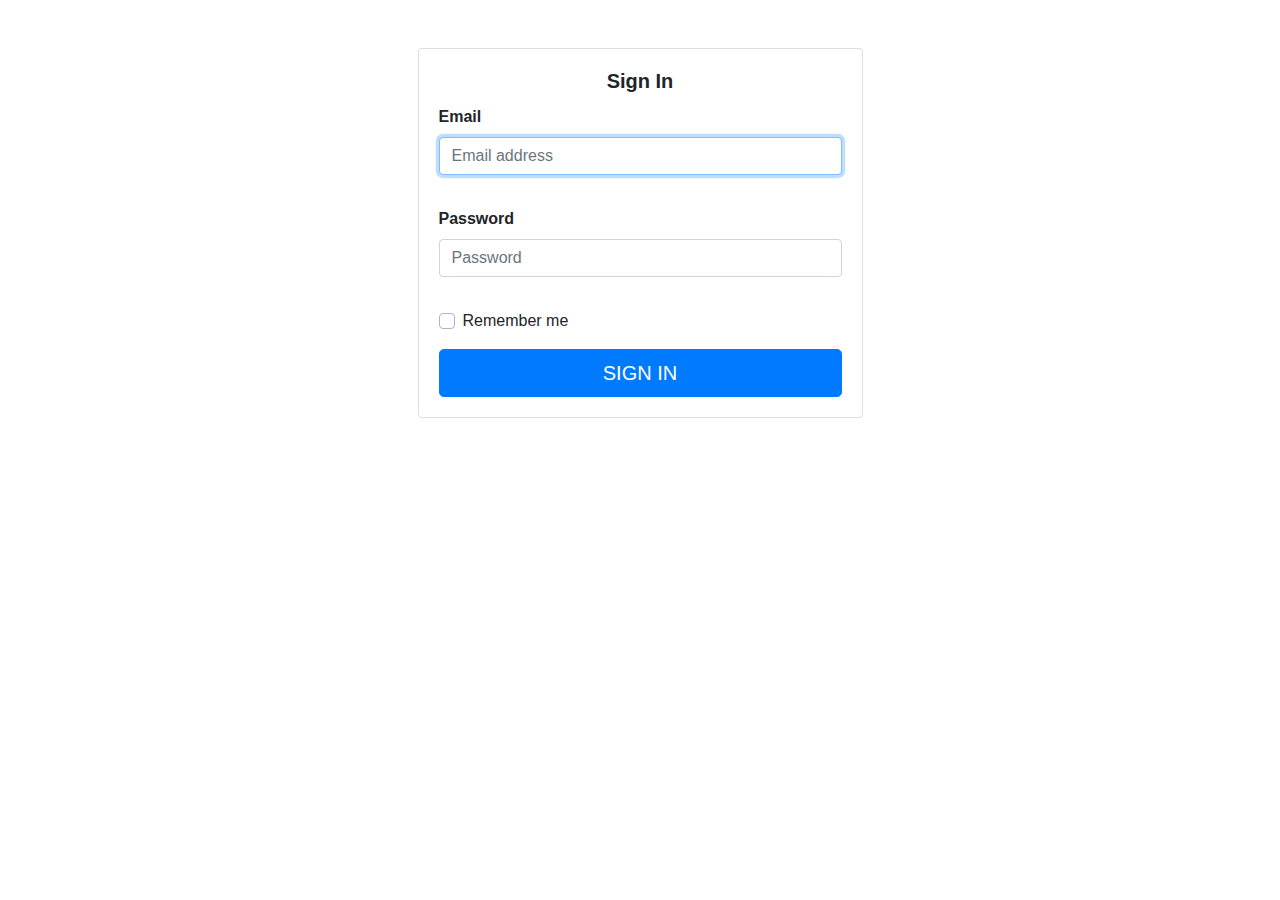
<file: index.html>
<!doctype html>
<html lang="en">
  <head>
    <!-- Required meta tags -->
    <meta charset="utf-8">
    <meta name="viewport" content="width=device-width, initial-scale=1, shrink-to-fit=no">

    <!-- Bootstrap CSS -->
    <link rel="stylesheet" href="https://stackpath.bootstrapcdn.com/bootstrap/4.3.1/css/bootstrap.min.css" integrity="sha384-ggOyR0iXCbMQv3Xipma34MD+dH/1fQ784/j6cY/iJTQUOhcWr7x9JvoRxT2MZw1T" crossorigin="anonymous">

    <title>Medical Lab</title>
  </head>
<body>
	<div class="container">
		<div class="row">
			<div class="col-sm-9 col-md-7 col-lg-5 mx-auto">
				<div class="card card-signin my-5">
					<div class="card-body">
						<h5 style= "font-weight: bolder;" class="card-title text-center">Sign In</h5>
						<form class="form-signin">
							<div class="form-label-group"> 
								<label style= "font-weight: bolder;"for="inputEmail">Email </label> 
								<input style="margin-bottom: 2rem; "type="email" id="inputEmail" class="form-control" placeholder="Email address" required autofocus> 
							</div>
							<div class="form-label-group"> 
								<label style= "font-weight: bolder;" for="inputPassword">Password</label> 
								<input style="margin-bottom: 2rem; " type="password" id="inputPassword" class="form-control" placeholder="Password" required> 
							</div>
							<div class="custom-control custom-checkbox mb-3"> 
								<input style="margin-bottom: 2rem; " type="checkbox" class="custom-control-input" id="customCheck1"> 
								<label class="custom-control-label" for="customCheck1">Remember me</label> 
							</div> 
							<button class="btn btn-lg btn-primary btn-block text-uppercase" type="submit">
								<a href= "admin.html" style="color:white;">Sign in</a>
							</button>
						</form>
						
					</div>
				</div>
			</div>
		</div>
	<!--	<div class='container'>
			<div style= "margin-left: 55%;"class='pull-right'>
			Developer par
			<a href='http://a2zdigital.org'>
			A2z digital
			</a>
				en association avec
			<a href="mailto:fabrice.ntwari@fntsolutions.co.uk">
				fntsolutions ltd
			</a>
		</div>-->
	</div>
</body>
</html>
</file>
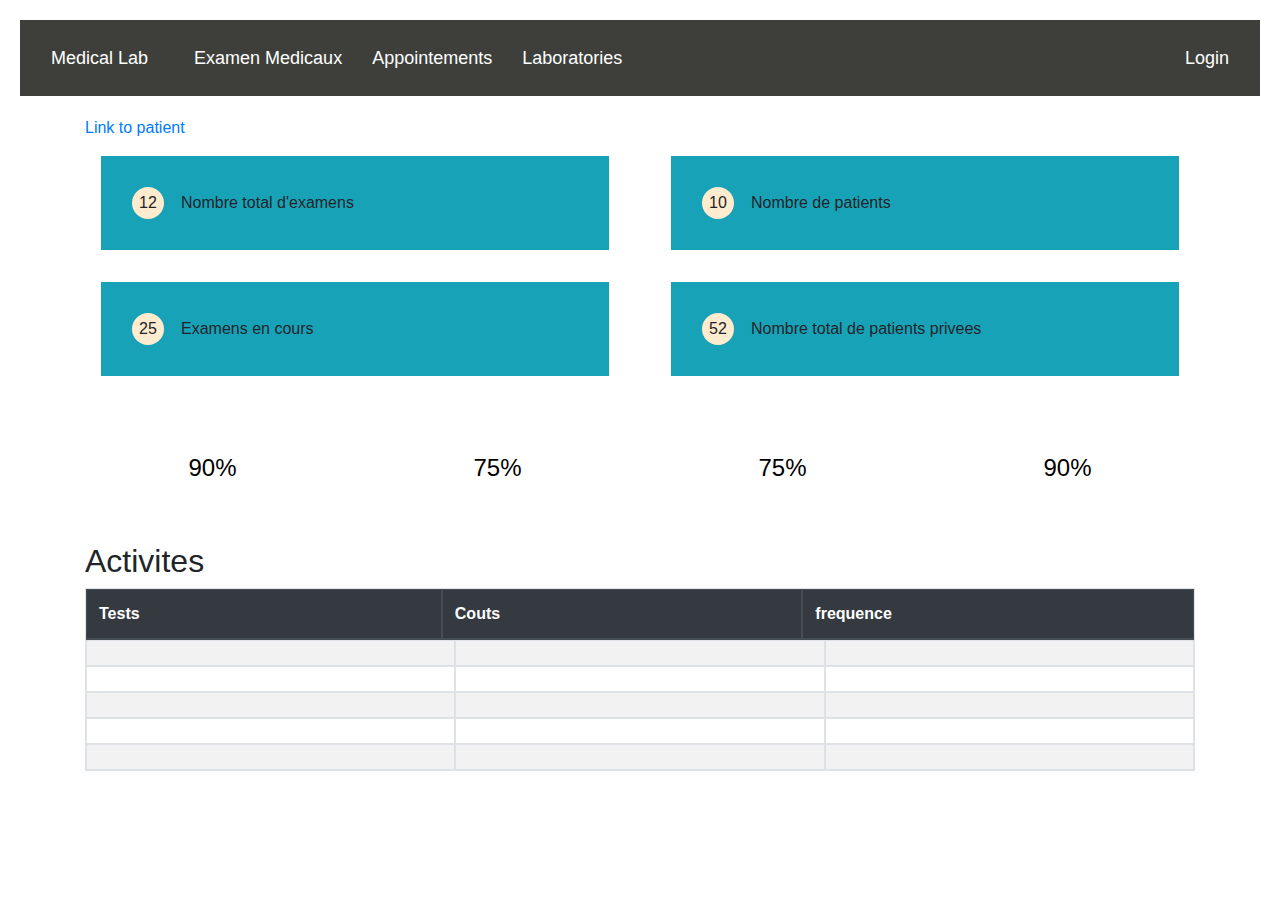
<file: admin.html>
<!DOCTYPE html>
<html lang="en">
<head>
<meta charset="utf-8">
<meta name="viewport" content="width=device-width, initial-scale=1, shrink-to-fit=no">
<title>Medical Lab</title>
<link rel="stylesheet" href="https://stackpath.bootstrapcdn.com/bootstrap/4.5.2/css/bootstrap.min.css">
<link rel="stylesheet" href="https://maxcdn.bootstrapcdn.com/font-awesome/4.7.0/css/font-awesome.min.css">
<link rel= "stylesheet" type="text/css" href="css/admin.css">
<script src="https://code.jquery.com/jquery-3.5.1.min.js"></script>
<script src="https://cdn.jsdelivr.net/npm/popper.js@1.16.1/dist/umd/popper.min.js"></script>
<script src="https://stackpath.bootstrapcdn.com/bootstrap/4.5.2/js/bootstrap.min.js"></script>

</head>
<body>
<div class="bs-example">
    <nav class="navbar navbar-expand-md navbar-light ">
        <a href="#" class="navbar-brand">Medical Lab</a>
        <button type="button" class="navbar-toggler" data-toggle="collapse" data-target="#navbarCollapse">
            <span class="navbar-toggler-icon"></span>
        </button>

        <div class="collapse navbar-collapse" id="navbarCollapse">
            <div class="navbar-nav">
                <a href="#" class="nav-item nav-link ">Examen Medicaux</a>
                <a href="#" class="nav-item nav-link">Appointements</a>
                <a href="#" class="nav-item nav-link">Laboratories</a>
            </div>
            <div class="navbar-nav ml-auto">
                <a href="#" class="nav-item nav-link">Login</a>
            </div>
        </div>
    </nav>
</div>
<!--resultats display rows-->
<div class = "container">
    <a href="patient.html">Link to patient</a>
    <div class ="row">
        <div class ="col-md-12 col-sm-12"></div>
        <div class ="col-md-12 col-sm-12">
            <div class = "row">
                <div class= "col-md-6 col-sm-12 ng-scope">
                    <div class= "panel panel-default">
                        <div class="panel-body bg-info">
                            <p class= "ng-binding">12</p>
                            <p class = "ng-label">Nombre total d'examens</p>
                        </div>
                    </div>
                </div>
                <div class= "col-md-6 col-sm-12 ng-scope">
                    <div class= "panel panel-default">
                        <div class="panel-body bg-info">
                            <p class= "ng-binding">10</p>
                            <p class = "ng-label">Nombre de patients</p>
                        </div>
                    </div>
                </div>
            </div>
            <div class = "row">
                <div class= "col-md-6 col-sm-12 ng-scope">
                    <div class= "panel panel-default">
                        <div class="panel-body bg-info">
                            <p class= "ng-binding">25</p>
                            <p class = "ng-label">Examens en cours</p>
                        </div>
                    </div>
                </div>
                <div class= "col-md-6 col-sm-12 ng-scope">
                    <div class= "panel panel-default">
                        <div class="panel-body bg-info">
                            <p class= "ng-binding">52</p>
                            <p class = "ng-label">Nombre total de patients privees</p>
                        </div>
                    </div>
                </div>
            </div>
        </div>
        <div class ="col-md-12 col-sm-12"></div>
    </div>
</div>
<!--circle chats-->
<div class="container">
    <div class="row">
        <div class="col-md-3 col-sm-6">
            <div class="progress blue">
                <span class="progress-left">
                    <span class="progress-bar"></span>
                </span>
                <span class="progress-right">
                    <span class="progress-bar"></span>
                </span>
                <div class="progress-value">90%</div>
            </div>
        </div>
        <div class="col-md-3 col-sm-6">
            <div class="progress yellow">
                <span class="progress-left">
                    <span class="progress-bar"></span>
                </span>
                <span class="progress-right">
                    <span class="progress-bar"></span>
                </span>
                <div class="progress-value">75%</div>
            </div>
        </div>
        <div class="col-md-3 col-sm-6">
            <div class="progress yellow">
                <span class="progress-left">
                    <span class="progress-bar"></span>
                </span>
                <span class="progress-right">
                    <span class="progress-bar"></span>
                </span>
                <div class="progress-value">75%</div>
            </div>
        </div>
        <div class="col-md-3 col-sm-6">
            <div class="progress blue">
                <span class="progress-left">
                    <span class="progress-bar"></span>
                </span>
                <span class="progress-right">
                    <span class="progress-bar"></span>
                </span>
                <div class="progress-value">90%</div>
            </div>
        </div>
    </div>
</div>
<!--TAble result-->
<div class="container">

    <h2>Activites</h2>
    <table class="table table-bordered table-striped table-responsive-stack"  id="tableOne">
       <thead class="thead-dark">
          <tr>
             <th>Tests</th>
             <th>Couts</th>
             <th>frequence</th>
          </tr>
       </thead>
       <tbody>
          <tr>
             <td></td>
             <td></td>
             <td></td>
          </tr>
          <tr>
             <td></td>
             <td></td>
             <td></td>
          </tr>
          <tr>
             <td></td>
             <td></td>
             <td></td>
          </tr>
          <tr>
             <td></td>
             <td></td>
             <td></td>
          </tr>
          <tr>
             <td></td>
             <td></td>
             <td></td>
          </tr>
       </tbody>
    </table>
</div>
</body>
</html>
</file>
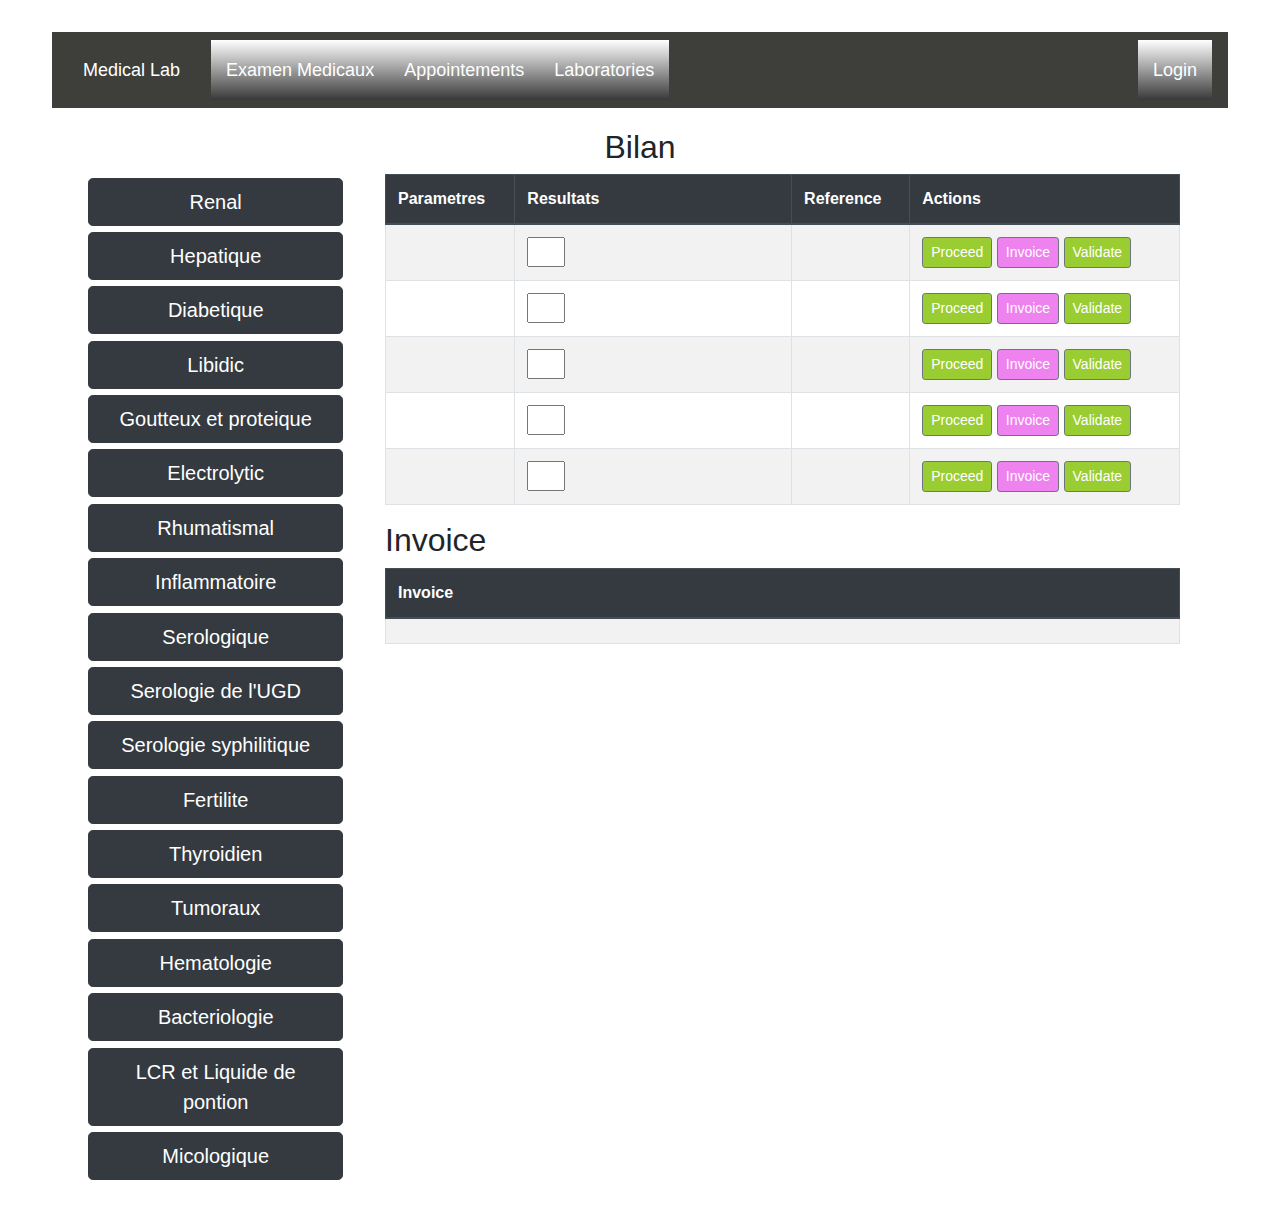
<file: Examens.html>
<!doctype html>
<head>
    <!-- Required meta tags -->
    <meta charset="utf-8">
    <meta name="viewport" content="width=device-width, initial-scale=1, shrink-to-fit=no">

    <!-- Bootstrap CSS -->
    <link rel="stylesheet" href="https://stackpath.bootstrapcdn.com/bootstrap/4.3.1/css/bootstrap.min.css" integrity="sha384-ggOyR0iXCbMQv3Xipma34MD+dH/1fQ784/j6cY/iJTQUOhcWr7x9JvoRxT2MZw1T" crossorigin="anonymous">
	<link rel= "stylesheet" type="text/css" href="css/patient.css">
	<link rel= "stylesheet" type="text/css" href="css/examen.css">
    <title>Medical Lab</title>
  </head>
<body>
	<div class="bs-example">
		<nav class="navbar navbar-expand-md navbar-light ">
			<a href="#" class="navbar-brand">Medical Lab</a>
			<button type="button" class="navbar-toggler" data-toggle="collapse" data-target="#navbarCollapse">
				<span class="navbar-toggler-icon"></span>
			</button>
	
			<div class="collapse navbar-collapse" id="navbarCollapse">
				<div class="navbar-nav">
					<a href="#" class="nav-item nav-link ">Examen Medicaux</a>
					<a href="#" class="nav-item nav-link">Appointements</a>
					<a href="#" class="nav-item nav-link">Laboratories</a>
				</div>
				<div class="navbar-nav ml-auto">
					<a href="#" class="nav-item nav-link">Login</a>
				</div>
			</div>
		</nav>
	</div>
	<div class = "container">
		<h2 style="text-align: center;">Bilan</h2>
		<div class= "row">
			<div class= "col-sm-3">
				<button type="button" class="btn btn-lg btn-primary btn-bilan" > Renal</button>
				<button type="button" class="btn btn-lg btn-primary btn-bilan" > Hepatique</button>
				<button type="button" class="btn btn-lg btn-primary btn-bilan" >Diabetique</button>
				<button type="button" class="btn btn-lg btn-primary btn-bilan" >Libidic</button>
				<button type="button" class="btn btn-lg btn-primary btn-bilan" >Goutteux et proteique</button>
				<button type="button" class="btn btn-lg btn-primary btn-bilan" >Electrolytic</button>
				<button type="button" class="btn btn-lg btn-primary btn-bilan" >Rhumatismal</button>
				<button type="button" class="btn btn-lg btn-primary btn-bilan" >Inflammatoire</button>
				<button type="button" class="btn btn-lg btn-primary btn-bilan" >Serologique</button>
				<button type="button" class="btn btn-lg btn-primary btn-bilan" >Serologie de l'UGD</button>
				<button type="button" class="btn btn-lg btn-primary btn-bilan" >Serologie syphilitique</button>
				<button type="button" class="btn btn-lg btn-primary btn-bilan" >Fertilite</button>
				<button type="button" class="btn btn-lg btn-primary btn-bilan" >Thyroidien</button>
				<button type="button" class="btn btn-lg btn-primary btn-bilan" >Tumoraux</button>
				<button type="button" class="btn btn-lg btn-primary btn-bilan" >Hematologie</button>
				<button type="button" class="btn btn-lg btn-primary btn-bilan" >Bacteriologie</button>
				<button type="button" class="btn btn-lg btn-primary btn-bilan" >LCR et Liquide de pontion</button>
				<button type="button" class="btn btn-lg btn-primary btn-bilan" >Micologique</button>
			</div>
			<div class = "col-sm-9">
				<div class="container">
					<table class="table table-bordered table-striped table-responsive-stack"  id="tableOne">
					   <thead class="thead-dark">
						  <tr>
							 <th>Parametres</th>
							 <th>Resultats</th>
							 <th>Reference</th>
							 <th>Actions</th>
						  </tr>
					   </thead>
					   <tbody>
						  <tr>
							 <td></td>
							 <td><input class = "inp-res" type= "text" name= "" value=""></td>
							 <td></td>
							 <td>
								<button class=" btn btn-secondary btn-sm btn-actin">Proceed</button>
								<button class="btn btn-secondary btn-sm btn-actout">Invoice</button>
								<button class="btn btn-secondary btn-sm btn-actin">Validate</button>
							</td>
						  </tr>
						  <tr>
							<td></td>
							<td><input class = "inp-res" type= "text" name= "" value=""></td>
							<td></td>
							<td>
								<button class=" btn btn-secondary btn-sm btn-actin">Proceed</button>
								<button class="btn btn-secondary btn-sm btn-actout">Invoice</button>
								<button class="btn btn-secondary btn-sm btn-actin">Validate</button>
						   </td>
						  </tr>
						  <tr>
							<td></td>
							<td><input class = "inp-res" type= "text" name= "" value=""></td>
							<td></td>
							<td>
								<button class=" btn btn-secondary btn-sm btn-actin">Proceed</button>
								<button class="btn btn-secondary btn-sm btn-actout">Invoice</button>
								<button class="btn btn-secondary btn-sm btn-actin">Validate</button>
						   </td>
						  </tr>
						  <tr>
							<td></td>
							<td><input class = "inp-res" type= "text" name= "" value=""></td>
							<td></td>
							<td>
								<button class=" btn btn-secondary btn-sm btn-actin">Proceed</button>
								<button class="btn btn-secondary btn-sm btn-actout">Invoice</button>
								<button class="btn btn-secondary btn-sm btn-actin">Validate</button>
						   </td>
						  </tr>
						  <tr>
							<td></td>
							 <td><input class = "inp-res" type= "text" name= "" value=""></td>
							 <td></td>
							 <td>
								<button class=" btn btn-secondary btn-sm btn-actin">Proceed</button>
								<button class="btn btn-secondary btn-sm btn-actout">Invoice</button>
								<button class="btn btn-secondary btn-sm btn-actin">Validate</button>
						   </td>
						  </tr>
					   </tbody>
					</table>
				</div>
				<div class= "container"><h2>Invoice</h2>
					<table class="table table-bordered table-striped table-responsive-stack"  id="tableOne">
					   <thead class="thead-dark">
						  <tr>
							 <th>Invoice</th>
						  </tr>
					   </thead>
					   <tbody>
						<tr>
							 <td></td>
						</tr>
					   </tbody>
					</table></div>
			</div>
		</div>
	</div>
</body>
</html>
</file>
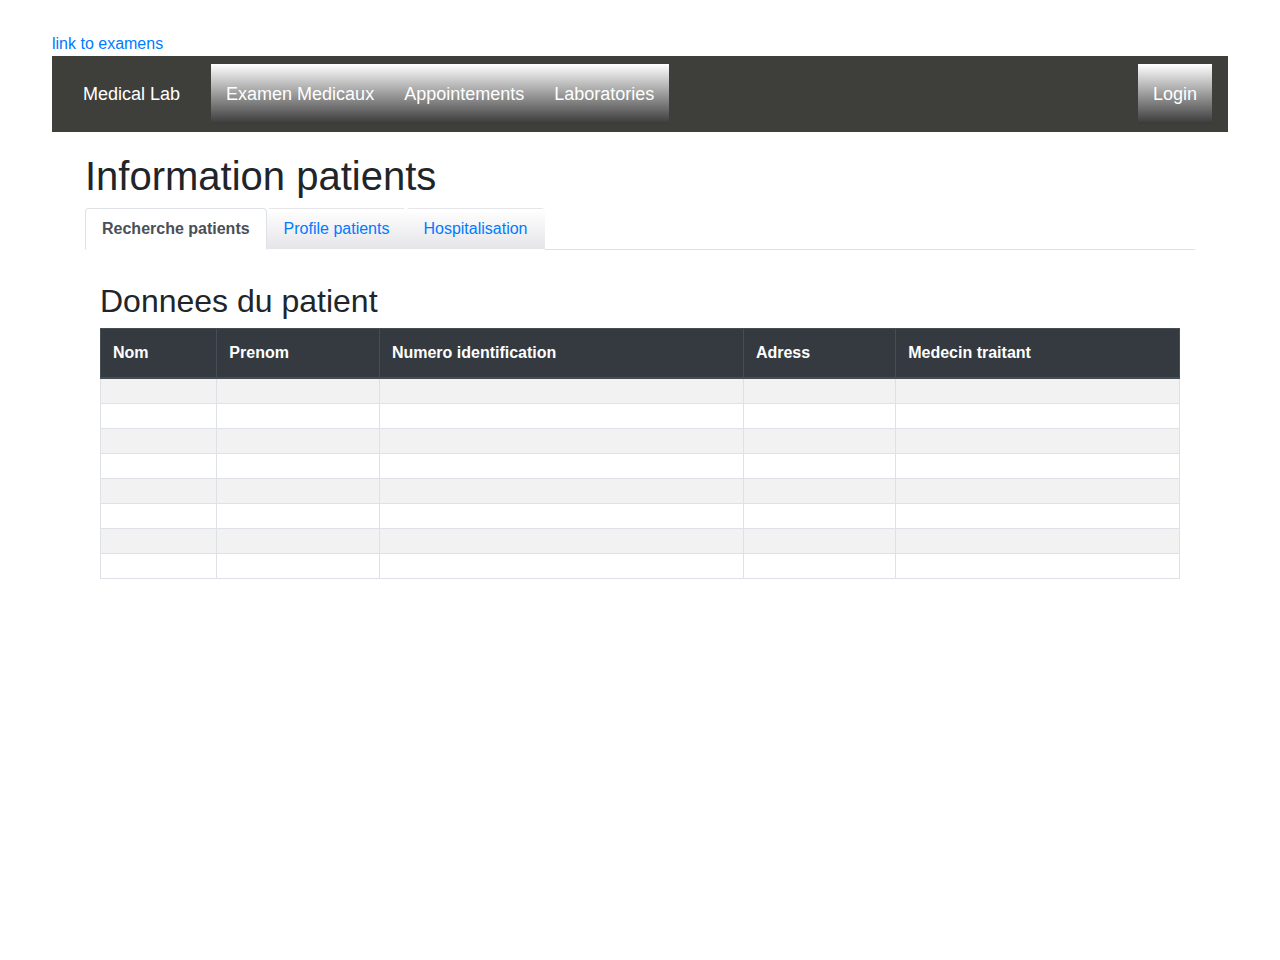
<file: patient.html>
<!doctype html>
<html lang="en">
  <head>
    <!-- Required meta tags -->
    <meta charset="utf-8">
    <meta name="viewport" content="width=device-width, initial-scale=1, shrink-to-fit=no">

    <!-- Bootstrap CSS -->
    <link rel="stylesheet" href="https://stackpath.bootstrapcdn.com/bootstrap/4.3.1/css/bootstrap.min.css" integrity="sha384-ggOyR0iXCbMQv3Xipma34MD+dH/1fQ784/j6cY/iJTQUOhcWr7x9JvoRxT2MZw1T" crossorigin="anonymous">
	<link rel= "stylesheet" type="text/css" href="css/patient.css">
    <title>Medical Lab</title>
  </head>
<body>
	<div class="bs-example">
    <a href="Examens.html">link to examens</a>
		<nav class="navbar navbar-expand-md navbar-light ">
			<a href="#" class="navbar-brand">Medical Lab</a>
			<button type="button" class="navbar-toggler" data-toggle="collapse" data-target="#navbarCollapse">
				<span class="navbar-toggler-icon"></span>
			</button>
	
			<div class="collapse navbar-collapse" id="navbarCollapse">
				<div class="navbar-nav">
					<a href="#" class="nav-item nav-link ">Examen Medicaux</a>
					<a href="#" class="nav-item nav-link">Appointements</a>
					<a href="#" class="nav-item nav-link">Laboratories</a>
				</div>
				<div class="navbar-nav ml-auto">
					<a href="#" class="nav-item nav-link">Login</a>
				</div>
			</div>
		</nav>
	</div>
  <div class="container">
    <h1>Information patients</h1>
      <ul class="nav nav-tabs" id="myTab" role="tablist">
        <li class="nav-item">
          <a class="nav-link active" id="home-tab" data-toggle="tab" href="#home" role="tab" aria-controls="home" aria-selected="true">Recherche patients</a>
        </li>
        <li class="nav-item">
           <a class="nav-link" id="profile-tab" data-toggle="tab" href="#profile" role="tab" aria-controls="profile" aria-selected="false">Profile patients</a>
        </li>
        <li class="nav-item">
         <a class="nav-link" id="contact-tab" data-toggle="tab" href="#contact" role="tab" aria-controls="contact" aria-selected="false">Hospitalisation</a>
        </li>
      </ul>
    <div class="tab-content" id="myTabContent">
        <div class="tab-pane fade show active" id="home" role="tabpanel" aria-labelledby="home-tab">
          <div class="container">

            <h2>Donnees du patient</h2>
            <table class="table table-bordered table-striped table-responsive-stack"  id="tableOne">
               <thead class="thead-dark">
                  <tr>
                     <th>Nom</th>
                     <th>Prenom</th>
                     <th>Numero identification</th>
                     <th>Adress</th>
                     <th>Medecin traitant</th>
                  </tr>
               </thead>
               <tbody>
                  <tr>
                     <td></td>
                     <td></td>
                     <td></td>
                     <td></td>
                     <td></td>
                  </tr>
                  <tr>
                     <td></td>
                     <td></td>
                     <td></td>
                     <td></td>
                     <td></td>
                  </tr>
                  <tr>
                     <td></td>
                     <td></td>
                     <td></td>
                     <td></td>
                     <td></td>
                  </tr>
                  <tr>
                     <td></td>
                     <td></td>
                     <td></td>
                     <td></td>
                     <td></td>
                  </tr>
                  <tr>
                     <td></td>
                     <td></td>
                     <td></td>
                     <td></td>
                     <td></td>
                  </tr>
                  <tr>
                    <td></td>
                    <td></td>
                    <td></td>
                    <td></td>
                    <td></td>
                 </tr>
                 <tr>
                  <td></td>
                  <td></td>
                  <td></td>
                  <td></td>
                  <td></td>
               </tr>
               <tr>
                <td></td>
                <td></td>
                <td></td>
                <td></td>
                <td></td>
             </tr>
               </tbody>
            </table>
        </div>
        <div class="tab-pane fade" id="profile" role="tabpanel" aria-labelledby="profile-tab">
          <h2>Profile</h2>
            <p>Second tab content goes here.</p>
        </div>
    <div class="tab-pane fade" id="contact" role="tabpanel" aria-labelledby="contact-tab">
      <h2>Contact</h2>
        <p>thirst pane content.</p>
    </div>
</div>


</body>
</html>
<!-- /.container -->
</file>
<file: css/admin.css>
.bs-example {
	margin: 20px;
	font-family: "Roboto", "Helvetica Neue", Helvetica, Arial, sans-serif;


}
.navbar {
	background-color: #3e3f3a;
}

.navbar-brand {
	float: left;
	padding: 20px 15px;
	font-size: 18px;
	line-height: 20px;
	height: 60px;
	color: white;
}
.nav-item {
	color: white;
}
.navbar-light .navbar-brand {
	color: white;
}

.navbar-light .navbar-nav .nav-link {
	
	float: left;
	padding: 20px 15px;
	font-size: 18px;
	line-height: 20px;
	height: 60px;
	color: white;
}
.ml-auto {
	color:white;
}

.progress{
    width: 150px;
    height: 150px;
    line-height: 150px;
    background: none;
    margin: 0 auto;
    box-shadow: none;
    position: relative;
}
.progress:after{
    content: "";
    width: 100%;
    height: 100%;
    border-radius: 50%;
    border: 12px solid #fff;
    position: absolute;
    top: 0;
    left: 0;
}
.progress > span{
    width: 50%;
    height: 100%;
    overflow: hidden;
    position: absolute;
    top: 0;
    z-index: 1;
}
.progress .progress-left{
    left: 0;
}
.progress .progress-bar{
    width: 100%;
    height: 100%;
    background: none;
    border-width: 12px;
    border-style: solid;
    position: absolute;
    top: 0;
}
.progress .progress-left .progress-bar{
    left: 100%;
    border-top-right-radius: 80px;
    border-bottom-right-radius: 80px;
    border-left: 0;
    -webkit-transform-origin: center left;
    transform-origin: center left;
}
.progress .progress-right{
    right: 0;
}
.progress .progress-right .progress-bar{
    left: -100%;
    border-top-left-radius: 80px;
    border-bottom-left-radius: 80px;
    border-right: 0;
    -webkit-transform-origin: center right;
    transform-origin: center right;
    animation: loading-1 1.8s linear forwards;
}
.progress .progress-value{
    width: 90%;
    height: 90%;
    border-radius: 50%;
    background: #fff;
    font-size: 24px;
    color: black;
    line-height: 135px;
    text-align: center;
    position: absolute;
    top: 5%;
    left: 5%;
}
.progress.blue .progress-bar{
    border-color: #049dff;
}
.progress.blue .progress-left .progress-bar{
    animation: loading-2 1.5s linear forwards 1.8s;
}
.progress.yellow .progress-bar{
    border-color: #fdba04;
}
.progress.yellow .progress-left .progress-bar{
    animation: loading-3 1s linear forwards 1.8s;
}
.progress.pink .progress-bar{
    border-color: #ed687c;
}
.progress.pink .progress-left .progress-bar{
    animation: loading-4 0.4s linear forwards 1.8s;
}
.progress.green .progress-bar{
    border-color: #ccffcc;
}
.progress.green .progress-left .progress-bar{
    animation: loading-5 1.2s linear forwards 1.8s;
}
.ng-binding {
	box-sizing: border-box;
	display: block;
	float: none;
	line-height: 2rem;
	width: 2rem;
	border-radius: 50%;
	text-align: center;
	position: static;
	box-sizing: #ccffcc;
	background-color: blanchedalmond;
	margin:1rem;
	z-index : 1;
}
.panel-body {
	padding: 15px;
	box-sizing: border-box;
	display: flex;
	float: none;
	line-height: 20px;
	position: static;
	z-index: auto;
	margin: 1rem;
}
.bg-info {
	background-color: #d9edf7;
	margin:1rem;

}
.ng-label {
	line-height: 2rem;
	margin:1rem;
	margin-left: 1px;
}


.table-responsive-stack tr {
	display: -webkit-box;
	display: -ms-flexbox;
	display: flex;
	-webkit-box-orient: horizontal;
	-webkit-box-direction: normal;
		-ms-flex-direction: row;
			flex-direction: row;
  }
  
  
  .table-responsive-stack td,
  .table-responsive-stack th {
	 display:block;
  /*      
	 flex-grow | flex-shrink | flex-basis   */
	 -ms-flex: 1 1 auto;
	  flex: 1 1 auto;
  }
  
  .table-responsive-stack .table-responsive-stack-thead {
	 font-weight: bold;
  }
  
  @media screen and (max-width: 768px) {
	 .table-responsive-stack tr {
		-webkit-box-orient: vertical;
		-webkit-box-direction: normal;
			-ms-flex-direction: column;
				flex-direction: column;
		border-bottom: 3px solid #ccc;
		display:block;
		
	 }
	 /*  IE9 FIX   */
	 .table-responsive-stack td {
		float: left\9;
		width:100%;
	 }
  }
  
  

@keyframes loading-1{
    0%{
        -webkit-transform: rotate(0deg);
        transform: rotate(0deg);
    }
    100%{
        -webkit-transform: rotate(180deg);
        transform: rotate(180deg);
    }
}
@keyframes loading-2{
    0%{
        -webkit-transform: rotate(0deg);
        transform: rotate(0deg);
    }
    100%{
        -webkit-transform: rotate(144deg);
        transform: rotate(144deg);
    }
}
@keyframes loading-3{
    0%{
        -webkit-transform: rotate(0deg);
        transform: rotate(0deg);
    }
    100%{
        -webkit-transform: rotate(90deg);
        transform: rotate(90deg);
    }
}
@keyframes loading-4{
    0%{
        -webkit-transform: rotate(0deg);
        transform: rotate(0deg);
    }
    100%{
        -webkit-transform: rotate(36deg);
        transform: rotate(36deg);
    }
}
@keyframes loading-5{
    0%{
        -webkit-transform: rotate(0deg);
        transform: rotate(0deg);
    }
    100%{
        -webkit-transform: rotate(126deg);
        transform: rotate(126deg);
    }
}
@media only screen and (max-width: 990px){
    .progress{ margin-bottom: 20px; }
}
</file>
<file: css/patient.css>
body {margin:2rem;}

.tab-pane {
  padding:2rem 0;
}

.nav-link {
background: linear-gradient(180deg, rgba(255,255,255,1) 0%, rgba(3,3,37,0.1) 100%);
}
.nav-link.active {
  font-weight: bold;
  background:#fff;
}

.bs-example {
	margin: 20px;
  font-family: "Roboto", "Helvetica Neue", Helvetica, Arial, sans-serif;
}

.navbar  {
	background-color: #3e3f3a;
}

.navbar-nav {
  background-color: #3e3f3a;
}

.navbar-brand {
	float: left;
	padding: 20px 15px;
	font-size: 18px;
	line-height: 20px;
	height: 60px;
	color: white;
}
.nav-item {
	color: white;
}
.navbar-light .navbar-brand {
	color: white;
}

.navbar-light .navbar-nav .nav-link {
	
	float: left;
	padding: 20px 15px;
	font-size: 18px;
	line-height: 20px;
	height: 60px;
	color: white;
}
.ml-auto {
	color:white;
}
</file>
<file: css/examen.css>
.btn-bilan {
	background-color: #343a40;
	border-color: #343a40;
	margin: 0.2rem;
	width: 100%;
}
.inp-res {
	width: 15%;
}
.btn-actin {
	background-color: yellowgreen;
}
.btn-actout {
	background-color: violet;
}
</file>
